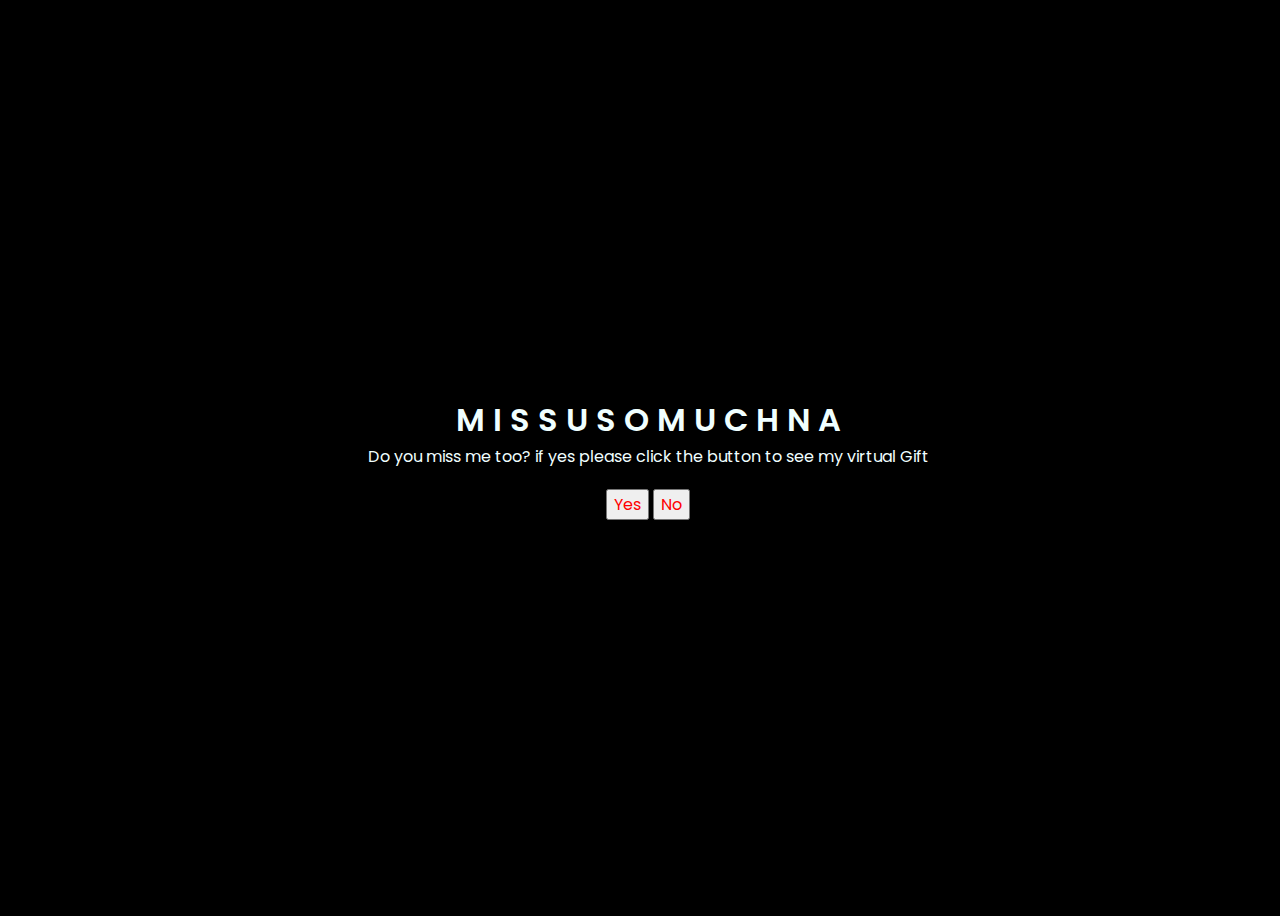
<file: index.html>
<!DOCTYPE html>
<html lang="en">

<head>
    <meta charset="UTF-8">
    <meta http-equiv="X-UA-Compatible" content="IE=edge">
    <meta name="viewport" content="width=device-width, initial-scale=1.0">
    <link rel="stylesheet" href="css/style.css">
    <link rel="icon" href="img/flowers.png" type="image/x-icon">
    <title>Special Gift</title>
    <script>
 var audio = document.getElementById("myAudio");
  audio.play();
        function btn() {
            alert("aww i\'m sad rn:<");
        }
const yesButton = document.getElementById('yes-button');
const music = document.getElementById('music');

// Add an event listener to the button
yesButton.addEventListener('click', () => {
  // Play the music when the button is clicked
  music.play();
});
    </script>
</head>
<audio id="myAudio">
  <source src="saet.mp3" type="audio/mpeg">
 
</audio>
<body>
    <div class="greetings">

        <span>M</span>
        <span>I</span>
        <span>S</span>
        <span>S</span>
        <span>U</span>
        <span>S</span>
        <span>O</span>
        <span>M</span>
        <span>U</span>
        <span>C</span>
        <span>H</span>
        <span>N</span>
        <span>A</span>

    </div>
    <div class="description">
        <span>Do you miss me too? if yes please click the button to see my virtual Gift</span>
    </div>
    <div class="button">
        <button class="yes" id="yes-button">
            <a href="flower.html">Yes</a>
            
        </button><audio id="music" src="saet.mp3" type="audio/mp3"></audio>
        <button class="no" onclick="btn()">No</button>
    </div>
</body>


</html>
</file>
<file: css/style.css>
@import url('https://fonts.googleapis.com/css2?family=Poppins:ital,wght@0,500;1,900&display=swap');
* {
    font-family: 'Poppins', cursive;
}

body {
    color: azure;
    width: 100%;
    height: 100vh;
    display: flex;
    flex-direction: column;
    align-items: center;
    justify-content: center;
    background-color: black;
}

.greetings {
    font-size: 2rem;
    font-weight: 600;
}

.greetings>span {
    animation: glow 0.8s ease-in-out infinite;
}

@keyframes glow {
    0%,
    100% {
        color: #fff;
        text-shadow: 0 0 12px #39c6d6, 0 0 50px #39c6d6, 0 0 100px #39c6d6;
    }
    10%,
    90% {
        color: #111;
        text-shadow: none;
    }
}

.greetings>span:nth-child(1) {
    animation-delay: .15s;
}

.greetings>span:nth-child(2) {
    animation-delay: .15s;
}

.greetings>span:nth-child(3) {
    animation-delay: .15s;
}

.greetings>span:nth-child(4) {
    animation-delay: .15s;
}

.greetings>span:nth-child(5) {
    animation-delay: .15s;
}

.greetings>span:nth-child(6) {
    animation-delay: .15s;
}

.greetings>span:nth-child(7) {
    animation-delay: .15s;
}

.greetings>span:nth-child(8) {
    animation-delay: .15s;
}

.greetings>span:nth-child(9) {
    animation-delay: .15s;
}

.greetings>span:nth-child(10) {
    animation-delay: .15s;
}

.greetings>span:nth-child(11) {
    animation-delay: .15s;
}

.greetings>span:nth-child(12) {
    animation-delay: .15s;
}

.greetings>span:nth-child(13) {
    animation-delay: .15s;
}

.description {
    font-size: 1rem;
    margin-bottom: 20px;
}

.button a,
.no {
    text-decoration: none;
    font-size: 1rem;
    color: red;
}

@media screen and (max-width:574px) {
    .greetings {
        display: block;
        font-size: 1.8rem;
        font-weight: 600;
        text-align: center;
    }
    .description {
        font-size: 5px;
    }
    .button a {
        font-size: 10px;
    }
    .button {
        margin: 5px 4px 6px 5px;
    }
}
</file>
